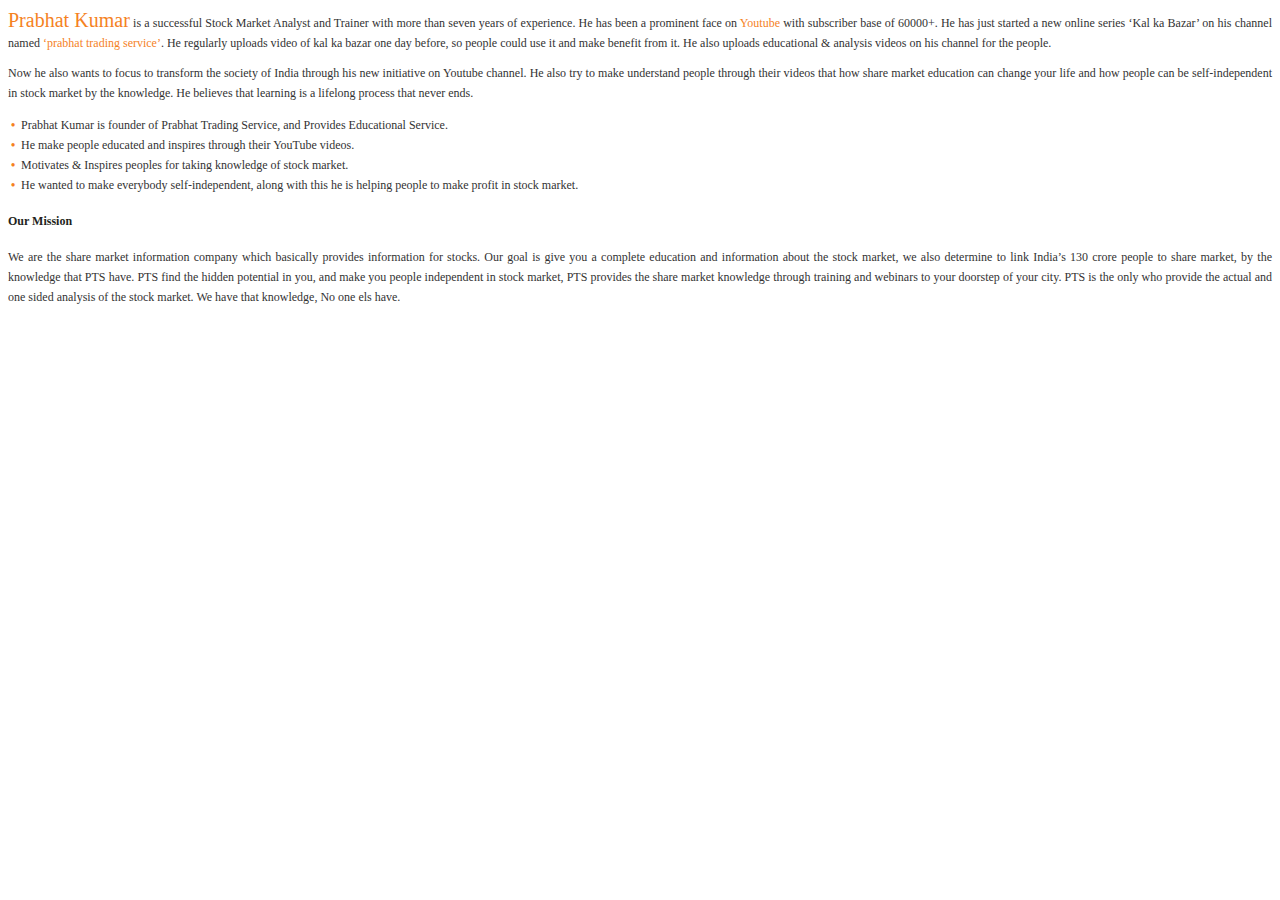
<file: app/src/main/assets/About_Us.html>
<!DOCTYPE html>
<html>
<head>
    <link href="class.css" rel="stylesheet" type="text/css">
</head>
</head>
<body>
<div class="text_align">

        <p><span id="about-name" style="color: #f5821f; font-size: 20px;">Prabhat Kumar</span> is a successful Stock Market Analyst and Trainer with more than seven years of experience. He has been a prominent face on <span style="color: #f5821f;">Youtube</span> with subscriber base of 60000+. He has just started a new online series ‘Kal ka Bazar’ on his channel named <span style="color: #f5821f;">‘prabhat trading service’</span>. He regularly uploads video of kal ka bazar one day before, so people could use it and make benefit from it. He also uploads educational &amp; analysis videos on his channel for the people.</p>
        <p>Now he also wants to focus to transform the society of India through his new initiative on Youtube channel. He also try to make understand people through their videos that how share market education can change your life and how people can be self-independent in stock market by the knowledge. He believes that learning is a lifelong process that never ends.</p>
        <ul>
            <li>Prabhat Kumar is founder of Prabhat Trading Service, and Provides Educational Service.</li>
            <li>He make people educated and inspires through their YouTube videos.</li>
            <li>Motivates &amp; Inspires peoples for taking knowledge of stock market.</li>
            <li>He wanted to make everybody self-independent, along with this he is helping people to make profit in stock market.</li>
        </ul>
    <h4 class="mission">Our Mission</h4>
    <p>We are the share market information company which basically provides information for stocks. Our goal is give you a complete education and information about the stock market, we also determine to link India’s 130 crore people to share market, by the knowledge that PTS have. PTS find the hidden potential in you, and make you people independent in stock market, PTS provides the share market knowledge through training and webinars to your doorstep of your city. PTS is the only who provide the actual and one sided analysis of the stock market. We have that knowledge, No one els have.</p>

</div>
</body>
</html>
</file>
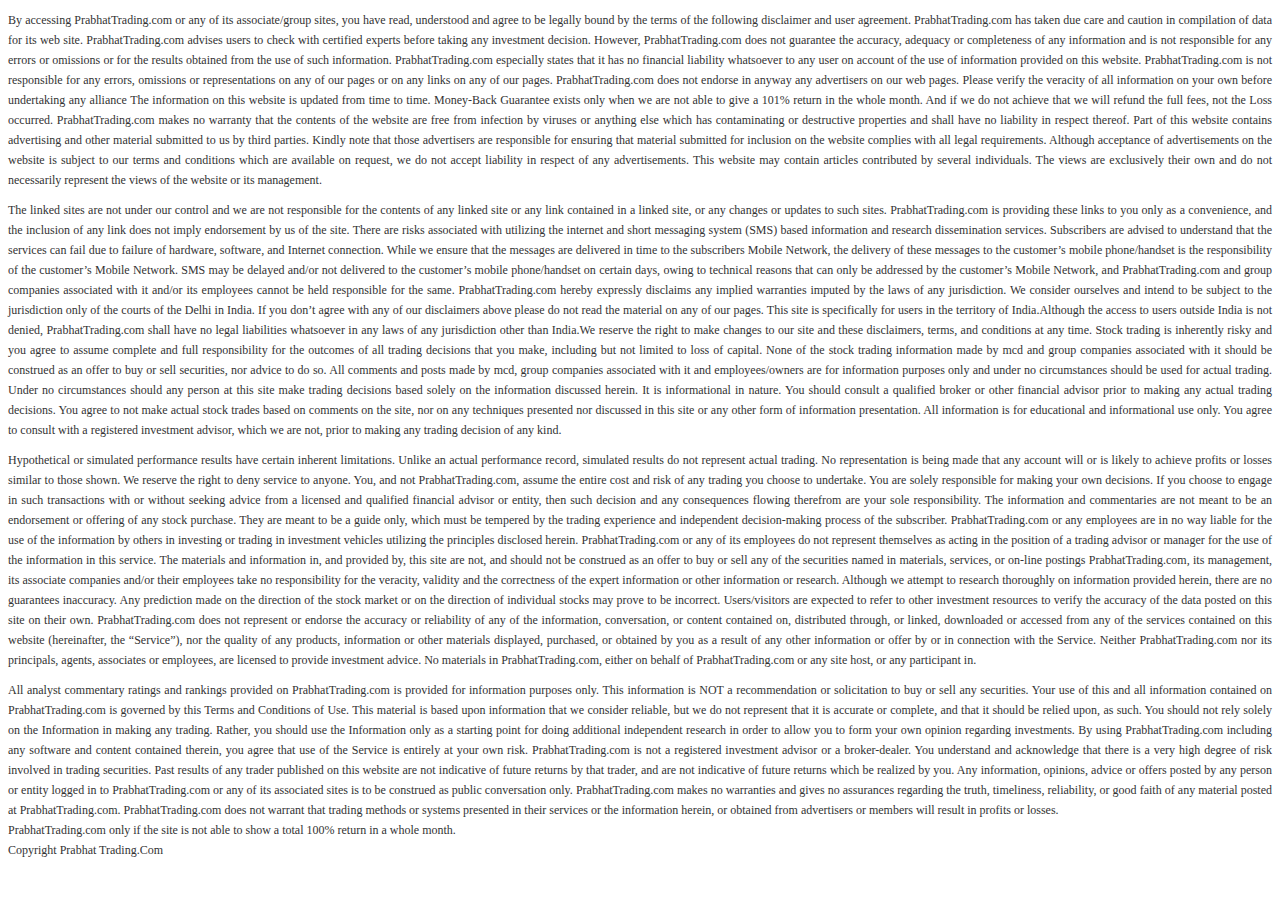
<file: app/src/main/assets/Disclaimer.html>
<!DOCTYPE html>
<html>
<head>
    <link href="class.css" rel="stylesheet" type="text/css">
</head>
</head>
<body>
<div class="text_align">
    <p>By accessing PrabhatTrading.com or any of its associate/group sites, you have read, understood and agree to be legally bound by the terms of the following disclaimer and user agreement. PrabhatTrading.com has taken due care and caution in compilation of data for its web site. PrabhatTrading.com advises users to check with certified experts before taking any investment decision. However, PrabhatTrading.com does not guarantee the accuracy, adequacy or completeness of any information and is not responsible for any errors or omissions or for the results obtained from the use of such information. PrabhatTrading.com especially states that it has no financial liability whatsoever to any user on account of the use of information provided on this website. PrabhatTrading.com is not responsible for any errors, omissions or representations on any of our pages or on any links on any of our pages. PrabhatTrading.com does not endorse in anyway any advertisers on our web pages. Please verify the veracity of all information on your own before undertaking any alliance The information on this website is updated from time to time. Money-Back Guarantee exists only when we are not able to give a 101% return in the whole month. And if we do not achieve that we will refund the full fees, not the Loss occurred. PrabhatTrading.com makes no warranty that the contents of the website are free from infection by viruses or anything else which has contaminating or destructive properties and shall have no liability in respect thereof. Part of this website contains advertising and other material submitted to us by third parties. Kindly note that those advertisers are responsible for ensuring that material submitted for inclusion on the website complies with all legal requirements. Although acceptance of advertisements on the website is subject to our terms and conditions which are available on request, we do not accept liability in respect of any advertisements. This website may contain articles contributed by several individuals. The views are exclusively their own and do not necessarily represent the views of the website or its management.</p>

    <p>The linked sites are not under our control and we are not responsible for the contents of any linked site or any link contained in a linked site, or any changes or updates to such sites. PrabhatTrading.com is providing these links to you only as a convenience, and the inclusion of any link does not imply endorsement by us of the site. There are risks associated with utilizing the internet and short messaging system (SMS) based information and research dissemination services. Subscribers are advised to understand that the services can fail due to failure of hardware, software, and Internet connection. While we ensure that the messages are delivered in time to the subscribers Mobile Network, the delivery of these messages to the customer&#8217;s mobile phone/handset is the responsibility of the customer&#8217;s Mobile Network. SMS may be delayed and/or not delivered to the customer&#8217;s mobile phone/handset on certain days, owing to technical reasons that can only be addressed by the customer&#8217;s Mobile Network, and PrabhatTrading.com and group companies associated with it and/or its employees cannot be held responsible for the same. PrabhatTrading.com hereby expressly disclaims any implied warranties imputed by the laws of any jurisdiction. We consider ourselves and intend to be subject to the jurisdiction only of the courts of the Delhi in India. If you don&#8217;t agree with any of our disclaimers above please do not read the material on any of our pages. This site is specifically for users in the territory of India.Although the access to users outside India is not denied, PrabhatTrading.com shall have no legal liabilities whatsoever in any laws of any jurisdiction other than India.We reserve the right to make changes to our site and these disclaimers, terms, and conditions at any time. Stock trading is inherently risky and you agree to assume complete and full responsibility for the outcomes of all trading decisions that you make, including but not limited to loss of capital. None of the stock trading information made by mcd and group companies associated with it should be construed as an offer to buy or sell securities, nor advice to do so. All comments and posts made by mcd, group companies associated with it and employees/owners are for information purposes only and under no circumstances should be used for actual trading. Under no circumstances should any person at this site make trading decisions based solely on the information discussed herein. It is informational in nature. You should consult a qualified broker or other financial advisor prior to making any actual trading decisions. You agree to not make actual stock trades based on comments on the site, nor on any techniques presented nor discussed in this site or any other form of information presentation. All information is for educational and informational use only. You agree to consult with a registered investment advisor, which we are not, prior to making any trading decision of any kind.</p>
    <p>Hypothetical or simulated performance results have certain inherent limitations. Unlike an actual performance record, simulated results do not represent actual trading. No representation is being made that any account will or is likely to achieve profits or losses similar to those shown. We reserve the right to deny service to anyone. You, and not PrabhatTrading.com, assume the entire cost and risk of any trading you choose to undertake. You are solely responsible for making your own decisions. If you choose to engage in such transactions with or without seeking advice from a licensed and qualified financial advisor or entity, then such decision and any consequences flowing therefrom are your sole responsibility. The information and commentaries are not meant to be an endorsement or offering of any stock purchase. They are meant to be a guide only, which must be tempered by the trading experience and independent decision-making process of the subscriber. PrabhatTrading.com or any employees are in no way liable for the use of the information by others in investing or trading in investment vehicles utilizing the principles disclosed herein. PrabhatTrading.com or any of its employees do not represent themselves as acting in the position of a trading advisor or manager for the use of the information in this service. The materials and information in, and provided by, this site are not, and should not be construed as an offer to buy or sell any of the securities named in materials, services, or on-line postings PrabhatTrading.com, its management, its associate companies and/or their employees take no responsibility for the veracity, validity and the correctness of the expert information or other information or research. Although we attempt to research thoroughly on information provided herein, there are no guarantees inaccuracy. Any prediction made on the direction of the stock market or on the direction of individual stocks may prove to be incorrect. Users/visitors are expected to refer to other investment resources to verify the accuracy of the data posted on this site on their own. PrabhatTrading.com does not represent or endorse the accuracy or reliability of any of the information, conversation, or content contained on, distributed through, or linked, downloaded or accessed from any of the services contained on this website (hereinafter, the &#8220;Service&#8221;), nor the quality of any products, information or other materials displayed, purchased, or obtained by you as a result of any other information or offer by or in connection with the Service. Neither PrabhatTrading.com nor its principals, agents, associates or employees, are licensed to provide investment advice. No materials in PrabhatTrading.com, either on behalf of PrabhatTrading.com or any site host, or any participant in.</p>
    <p>All analyst commentary ratings and rankings provided on PrabhatTrading.com is provided for information purposes only. This information is NOT a recommendation or solicitation to buy or sell any securities. Your use of this and all information contained on PrabhatTrading.com is governed by this Terms and Conditions of Use. This material is based upon information that we consider reliable, but we do not represent that it is accurate or complete, and that it should be relied upon, as such. You should not rely solely on the Information in making any trading. Rather, you should use the Information only as a starting point for doing additional independent research in order to allow you to form your own opinion regarding investments. By using PrabhatTrading.com including any software and content contained therein, you agree that use of the Service is entirely at your own risk. PrabhatTrading.com is not a registered investment advisor or a broker-dealer. You understand and acknowledge that there is a very high degree of risk involved in trading securities. Past results of any trader published on this website are not indicative of future returns by that trader, and are not indicative of future returns which be realized by you. Any information, opinions, advice or offers posted by any person or entity logged in to PrabhatTrading.com or any of its associated sites is to be construed as public conversation only. PrabhatTrading.com makes no warranties and gives no assurances regarding the truth, timeliness, reliability, or good faith of any material posted at PrabhatTrading.com. PrabhatTrading.com does not warrant that trading methods or systems presented in their services or the information herein, or obtained from advertisers or members will result in profits or losses.<br />
        PrabhatTrading.com only if the site is not able to show a total 100% return in a whole month.<br />
        Copyright Prabhat Trading.Com</p>
</div>
</body>
</html>
</file>
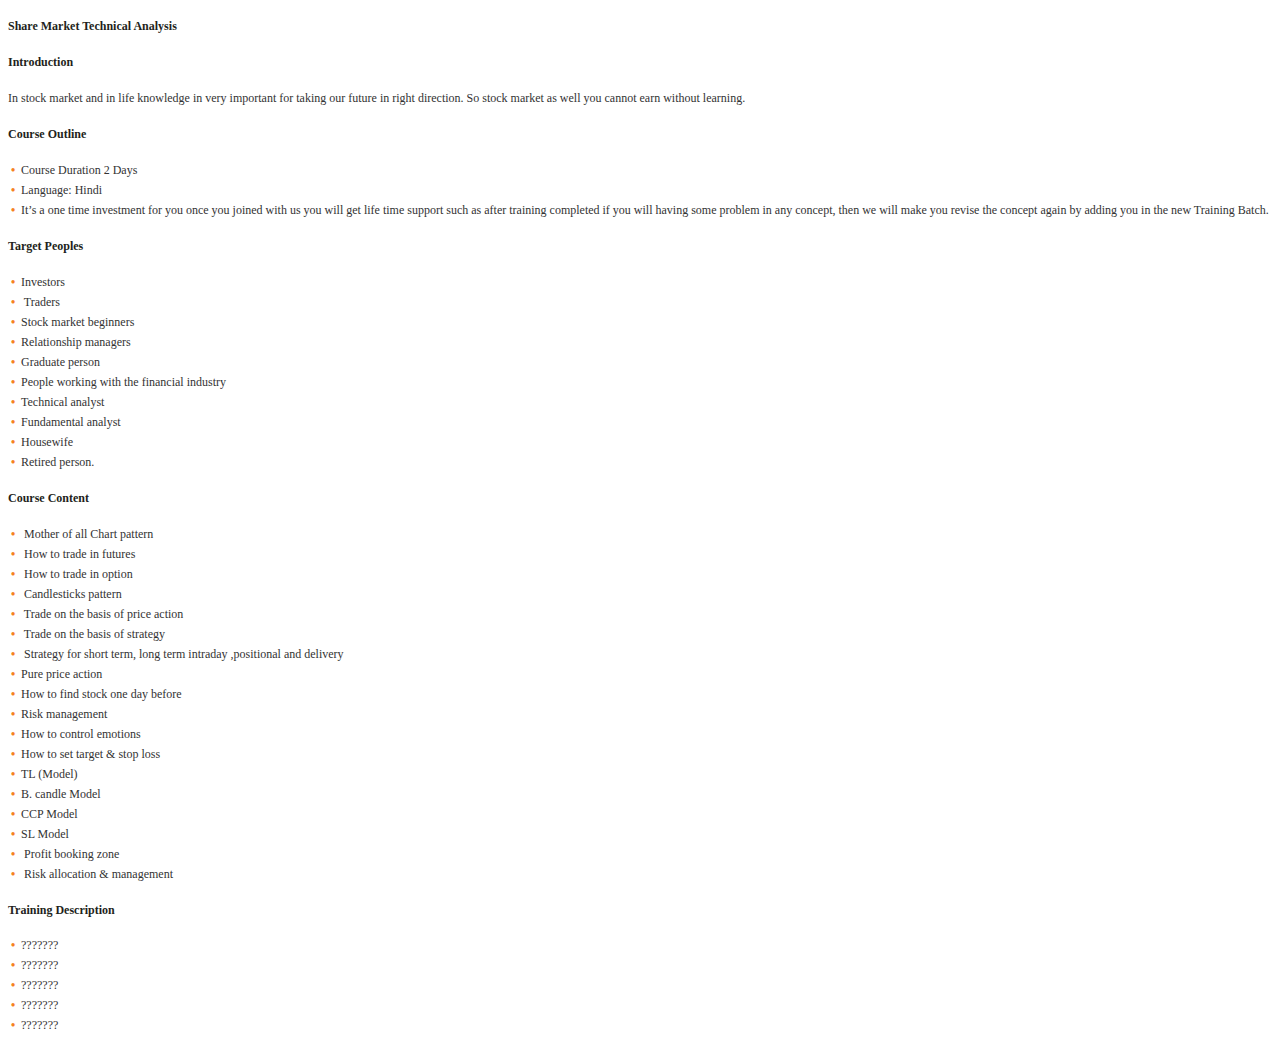
<file: app/src/main/assets/OfflineCourse.html>
<!DOCTYPE html>
<html>
<head>
    <link href="class.css" rel="stylesheet" type="text/css">
</head>
</head>
<body>
<div class="text_align">
    <h4>Share Market Technical Analysis </h4>
    <h4>Introduction</h4>
    <p>In stock market and in life knowledge in very important for taking our future in right direction. So
        stock market as well you cannot earn without learning.</p>
    <h4> Course Outline</h4>
    <ul>
       <li>Course Duration 2 Days</li>
        <li>Language: Hindi</li>
        <li>It’s a one time investment for you once you joined with us you will get life time support such as
        after training completed if you will having some problem in any concept, then we will make you
        revise the concept again by adding you in the new Training Batch.</li>
    </ul>
    <h4> Target Peoples</h4>
    <ul>
        <li>Investors</li>
        <li> Traders</li>
        <li>Stock market beginners</li>
        <li>Relationship managers</li>
        <li>Graduate person</li>
        <li>People working with the financial industry</li>
        <li>Technical analyst</li>
        <li>Fundamental analyst</li>
        <li>Housewife</li>
        <li>Retired person.</li>
    </ul>
    <h4> Course Content</h4>
    <ul>
        <li> Mother of all Chart pattern</li>
        <li> How to trade in futures</li>
        <li> How to trade in option</li>
        <li> Candlesticks pattern</li>
        <li> Trade on the basis of price action</li>
        <li> Trade on the basis of strategy</li>
        <li> Strategy for short term, long term intraday ,positional and delivery</li>
        <li>Pure price action</li>
        <li>How to find stock one day before</li>
        <li>Risk management</li>
        <li>How to control emotions</li>
        <li>How to set target & stop loss</li>
        <li>TL (Model)</li>
        <li>B. candle Model</li>
        <li>CCP Model</li>
        <li>SL Model</li>
        <li> Profit booking zone</li>
        <li> Risk allocation & management</li>
    </ul>
    <h4> Training Description</h4>
    <ul>
        <li>???????</li>
        <li>???????</li>
        <li>???????</li>
        <li>???????</li>
        <li>???????</li>
       <!-- <li>First we will send the Recorded video of particular topic on daily basis, Everything is in the</li>
        <li>video once you see the video we will be having Question & Answer Session in Evening.</li>
        <li>The Live Secession Will be though Zoom Application, You Just have to download zoom, then
            will share the meeting ID and you will get connected.</li>
        <li>Classes will be on alternate days so total classes will be 24 Days.</li>
        <li>In any case if you miss the live secession of evening you will get recording on daily basis on
            the group.</li>-->
    </ul>
</div>
</body>
</html>
</file>
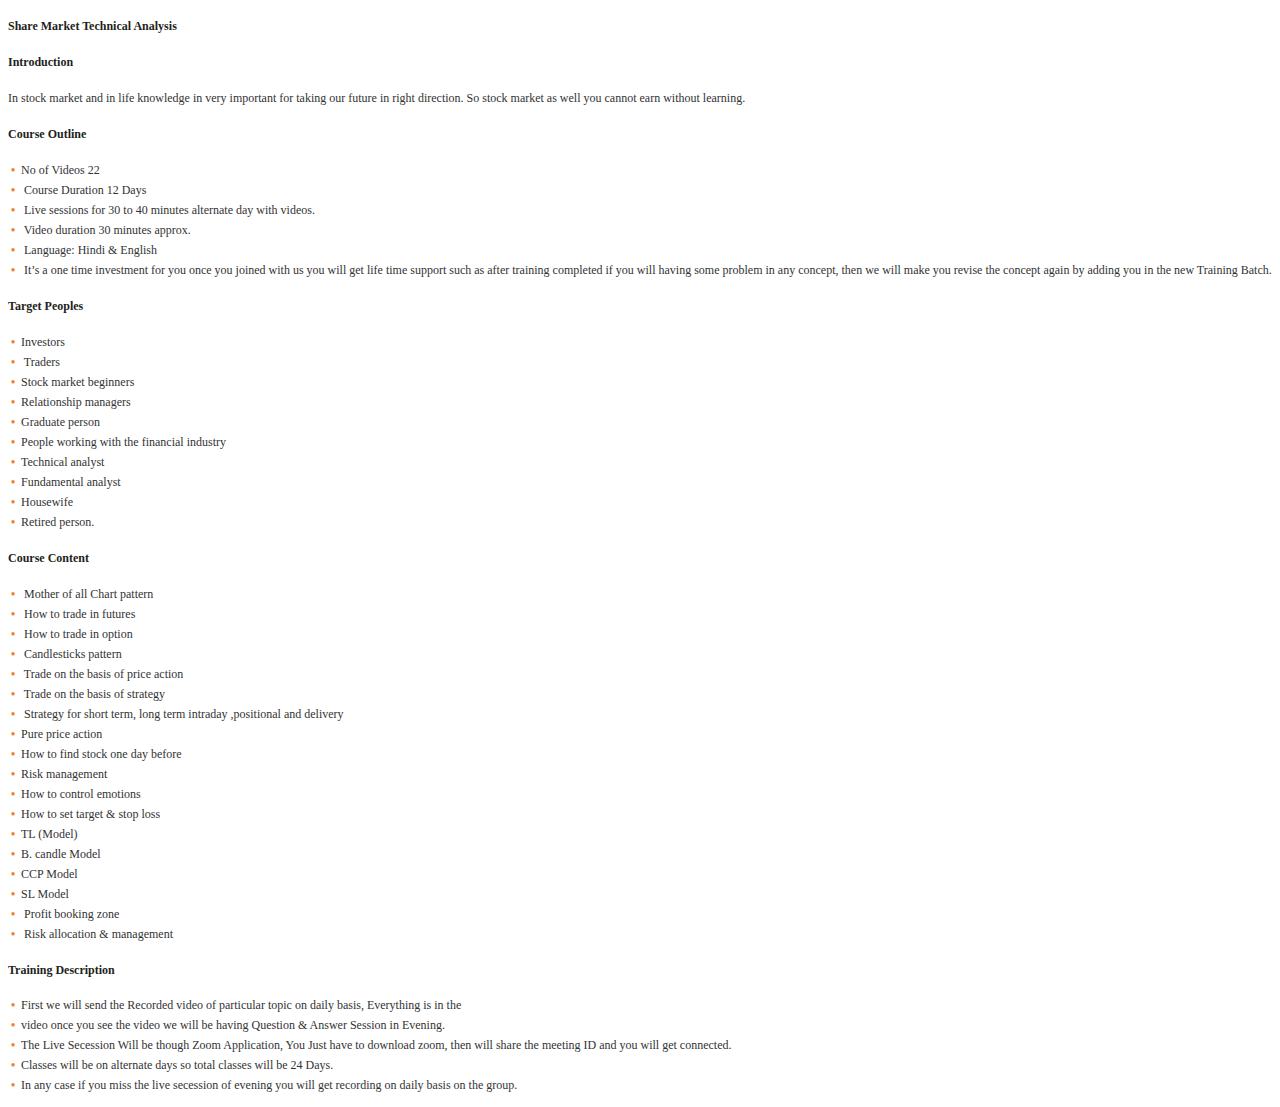
<file: app/src/main/assets/OnlineCourse.html>
<!DOCTYPE html>
<html>
<head>
    <link href="class.css" rel="stylesheet" type="text/css">
</head>
</head>
<body>
<div class="text_align">
       <h4>Share Market Technical Analysis </h4>
       <h4>Introduction</h4>
      <p>In stock market and in life knowledge in very important for taking our future in right direction. So
      stock market as well you cannot earn without learning.</p>
    <h4> Course Outline</h4>

    <ul>
        <li>No of Videos 22</li>
        <li> Course Duration 12 Days</li>
        <li> Live sessions for 30 to 40 minutes alternate day with videos.</li>
        <li> Video duration 30 minutes approx.</li>
        <li> Language: Hindi & English</li>
        <li> It’s a one time investment for you once you joined with us you will get life time support such as
            after training completed if you will having some problem in any concept, then we will make you
            revise the concept again by adding you in the new Training Batch.</li>
    </ul>
    <h4> Target Peoples</h4>
    <ul>
        <li>Investors</li>
        <li> Traders</li>
        <li>Stock market beginners</li>
        <li>Relationship managers</li>
        <li>Graduate person</li>
        <li>People working with the financial industry</li>
        <li>Technical analyst</li>
        <li>Fundamental analyst</li>
        <li>Housewife</li>
        <li>Retired person.</li>
    </ul>
        <h4> Course Content</h4>
    <ul>
        <li> Mother of all Chart pattern</li>
        <li> How to trade in futures</li>
        <li> How to trade in option</li>
        <li> Candlesticks pattern</li>
        <li> Trade on the basis of price action</li>
        <li> Trade on the basis of strategy</li>
        <li> Strategy for short term, long term intraday ,positional and delivery</li>
        <li>Pure price action</li>
        <li>How to find stock one day before</li>
        <li>Risk management</li>
        <li>How to control emotions</li>
        <li>How to set target & stop loss</li>
        <li>TL (Model)</li>
        <li>B. candle Model</li>
        <li>CCP Model</li>
        <li>SL Model</li>
        <li> Profit booking zone</li>
        <li> Risk allocation & management</li>
    </ul>
            <h4> Training Description</h4>
   <ul>
       <li>First we will send the Recorded video of particular topic on daily basis, Everything is in the</li>
       <li>video once you see the video we will be having Question & Answer Session in Evening.</li>
       <li>The Live Secession Will be though Zoom Application, You Just have to download zoom, then
       will share the meeting ID and you will get connected.</li>
       <li>Classes will be on alternate days so total classes will be 24 Days.</li>
       <li>In any case if you miss the live secession of evening you will get recording on daily basis on
     the group.</li>
   </ul>
</div>
</body>
</html>
</file>
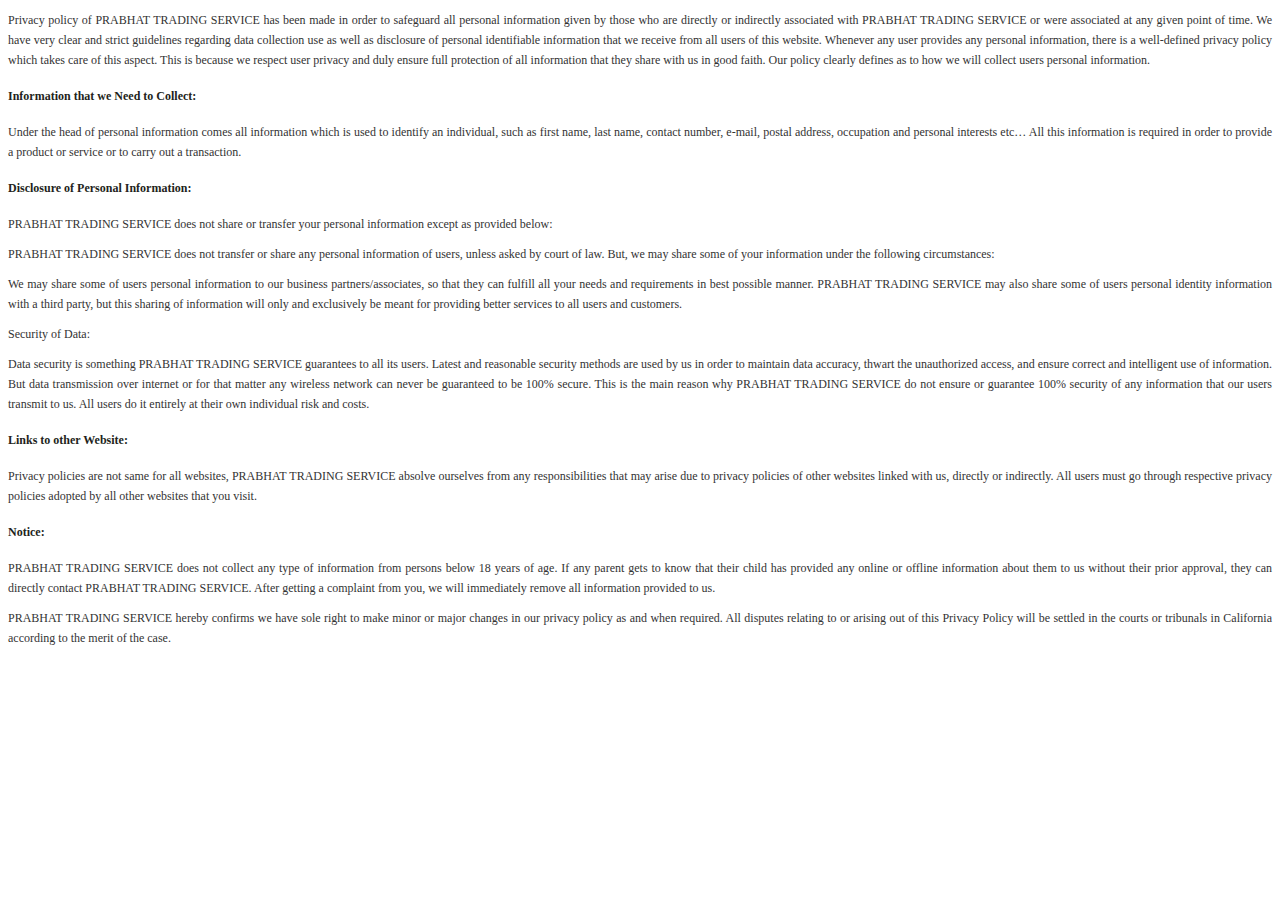
<file: app/src/main/assets/Privacy_Policy.html>
<!DOCTYPE html>
<html>
<head>
    <link href="class.css" rel="stylesheet" type="text/css">
</head>
</head>
<body>
<div class="text_align">
    <p>Privacy policy of PRABHAT TRADING SERVICE has been made in order to safeguard all personal information given by those who are directly or indirectly associated with PRABHAT TRADING SERVICE or were associated at any given point of time. We have very clear and strict guidelines regarding data collection use as well as disclosure of personal identifiable information that we receive from all users of this website. Whenever any user provides any personal information, there is a well-defined privacy policy which takes care of this aspect. This is because we respect user privacy and duly ensure full protection of all information that they share with us in good faith. Our policy clearly defines as to how we will collect users personal information.</p>
    <h4><strong>Information that we Need to Collect:</strong></h4>
    <p>Under the head of personal information comes all information which is used to identify an individual, such as first name, last name, contact number, e-mail, postal address, occupation and personal interests etc&#8230; All this information is required in order to provide a product or service or to carry out a transaction.</p>
    <h4><strong>Disclosure of Personal Information:</strong></h4>
    <p>PRABHAT TRADING SERVICE does not share or transfer your personal information except as provided below:</p>
    <p>PRABHAT TRADING SERVICE does not transfer or share any personal information of users, unless asked by court of law. But, we may share some of your information under the following circumstances:</p>
    <p>We may share some of users personal information to our business partners/associates, so that they can fulfill all your needs and requirements in best possible manner. PRABHAT TRADING SERVICE may also share some of users personal identity information with a third party, but this sharing of information will only and exclusively be meant for providing better services to all users and customers.</p>
    <p>Security of Data:</p>
    <p>Data security is something PRABHAT TRADING SERVICE guarantees to all its users. Latest and reasonable security methods are used by us in order to maintain data accuracy, thwart the unauthorized access, and ensure correct and intelligent use of information. But data transmission over internet or for that matter any wireless network can never be guaranteed to be 100% secure. This is the main reason why PRABHAT TRADING SERVICE do not ensure or guarantee 100% security of any information that our users transmit to us. All users do it entirely at their own individual risk and costs.</p>
    <h4><strong>Links to other Website:</strong></h4>
    <p>Privacy policies are not same for all websites, PRABHAT TRADING SERVICE absolve ourselves from any responsibilities that may arise due to privacy policies of other websites linked with us, directly or indirectly. All users must go through respective privacy policies adopted by all other websites that you visit.</p>
    <h4><strong>Notice:</strong></h4>
    <p>PRABHAT TRADING SERVICE does not collect any type of information from persons below 18 years of age. If any parent gets to know that their child has provided any online or offline information about them to us without their prior approval, they can directly contact PRABHAT TRADING SERVICE. After getting a complaint from you, we will immediately remove all information provided to us.</p>
    <p>PRABHAT TRADING SERVICE hereby confirms we have sole right to make minor or major changes in our privacy policy as and when required. All disputes relating to or arising out of this Privacy Policy will be settled in the courts or tribunals in California according to the merit of the case.</p>

</div>
</body>
</html>
</file>
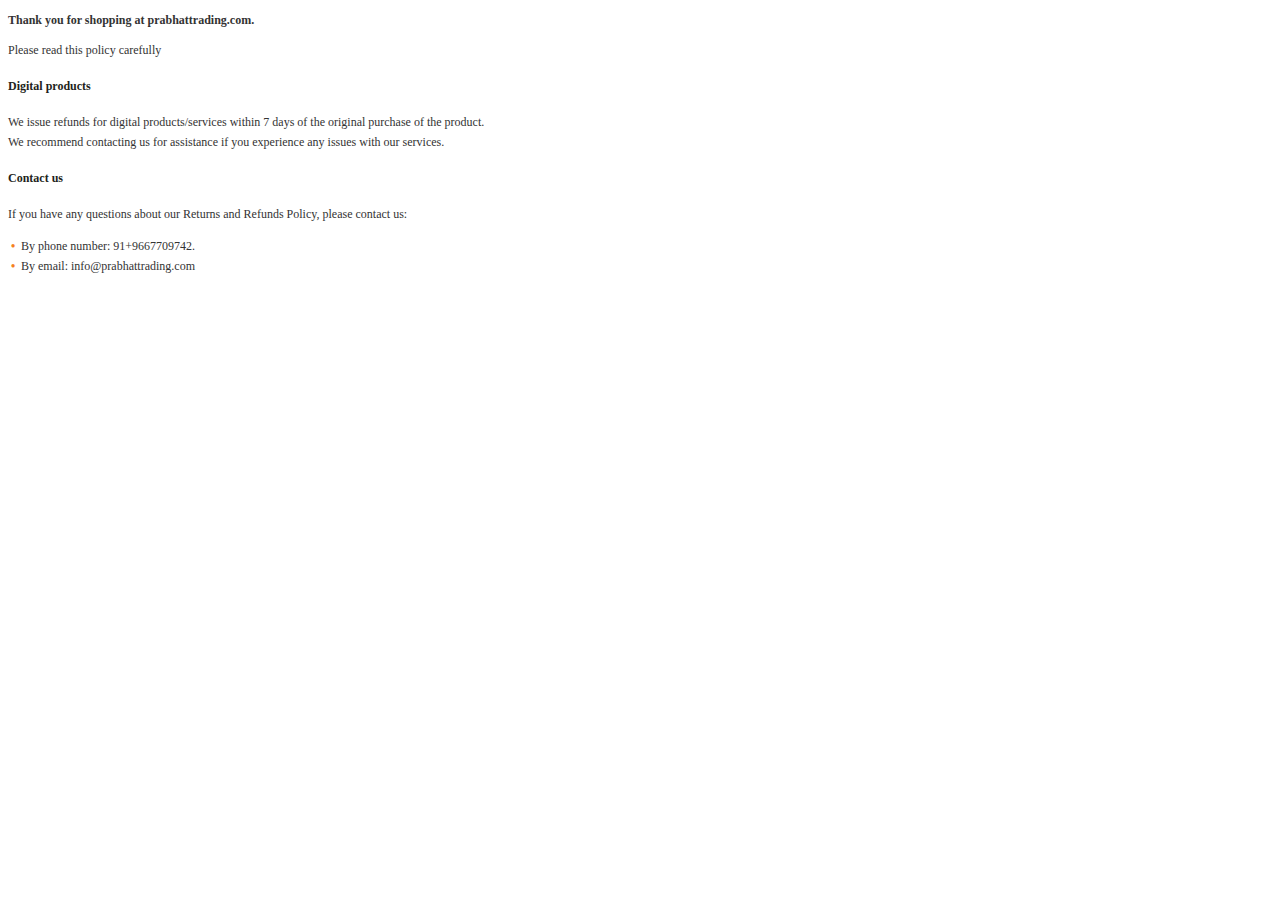
<file: app/src/main/assets/Returns.html>
<!DOCTYPE html>
<html>
<head>
    <link href="class.css" rel="stylesheet" type="text/css">
</head>
</head>
<body>
<div class="text_align">
    <p><strong>Thank you for shopping at prabhattrading.com.</strong></p>
    <p>Please read this policy carefully</p>
    <h4><strong>Digital products</strong></h4>
    <p>We issue refunds for digital products/services within 7 days of the original purchase of the product.<br />
        We recommend contacting us for assistance if you experience any issues with our services.</p>
    <h4><strong>Contact us</strong></h4>
    <p>If you have any questions about our Returns and Refunds Policy, please contact us:</p>
    <ul>
        <li>By phone number: 91+9667709742.</li>
        <li>By email: info@prabhattrading.com</li>
    </ul>
</div>
</body>
</html>
</file>
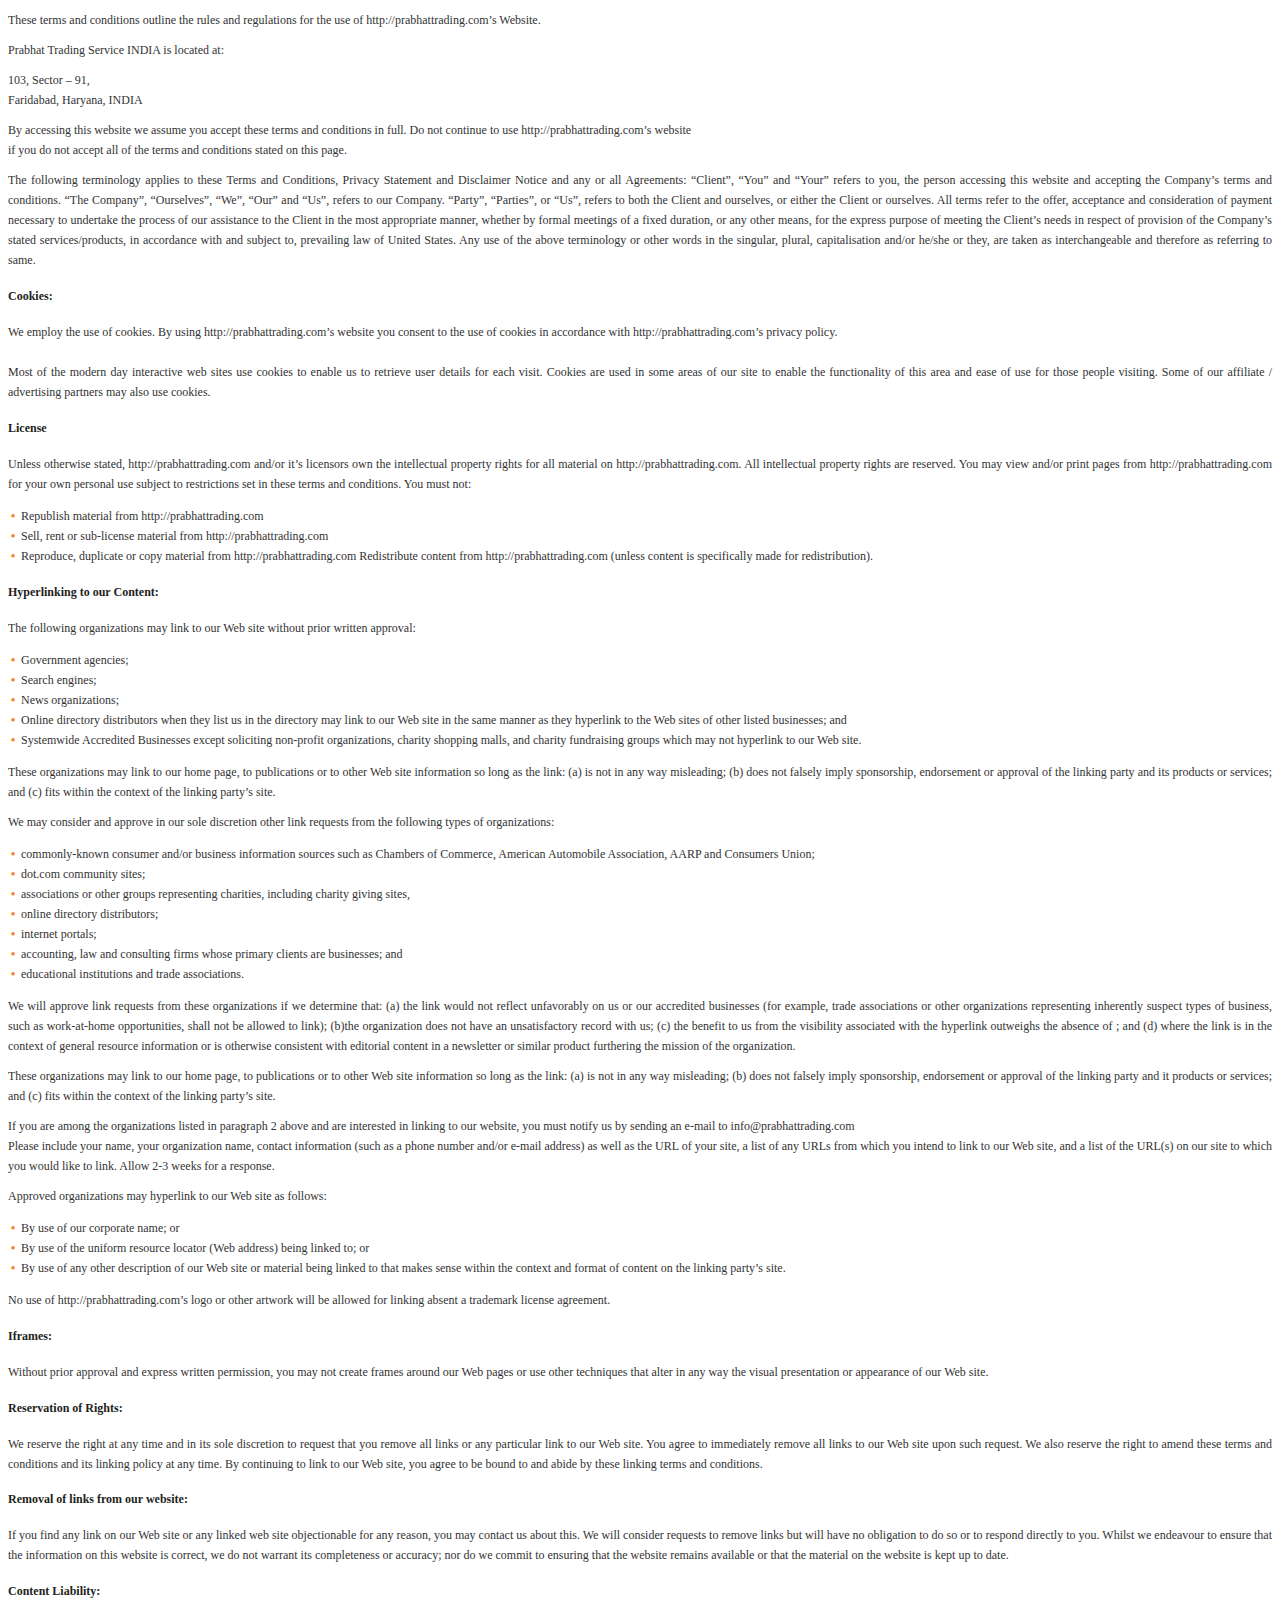
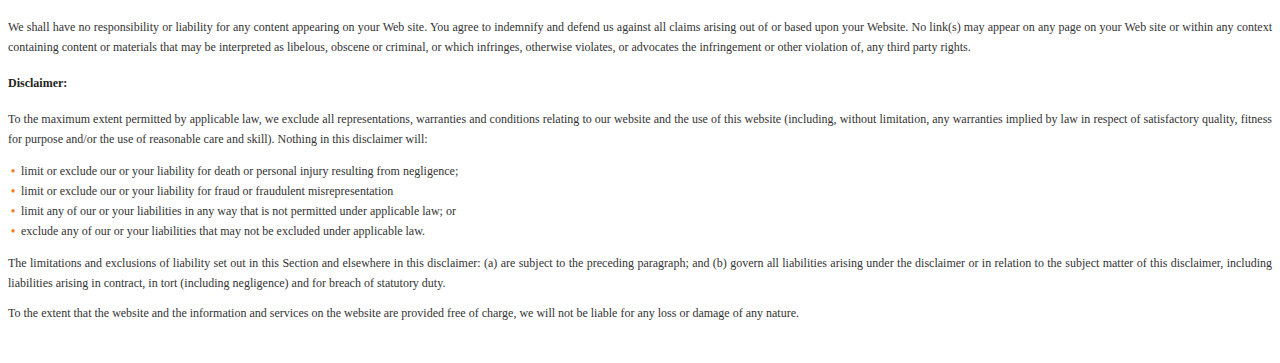
<file: app/src/main/assets/TermsAndConditions.html>
<!DOCTYPE html>
<html>
<head>
    <link href="class.css" rel="stylesheet" type="text/css">
</head>
</head>
<body>
<!--
<h1>Heading</h1>
<p style="text-decoration: line-through;">
    Strikethrough text
</p>
-->
<div class="text_align">
    <p>These terms and conditions outline the rules and regulations for the use of http://prabhattrading.com’s Website.</p>
    <p>Prabhat Trading Service INDIA is located at:</p>
    <p>103, Sector – 91,<br>Faridabad, Haryana, INDIA</p>
    <p>By accessing this website we assume you accept these terms and conditions in full. Do not continue to use http://prabhattrading.com’s website<br>if you do not accept all of the terms and conditions stated on this page.</p>
    <p>The following terminology applies to these Terms and Conditions, Privacy Statement and Disclaimer Notice and any or all Agreements: “Client”, “You” and “Your” refers to you, the person accessing this website and accepting the Company’s terms and conditions. “The Company”, “Ourselves”, “We”, “Our” and “Us”, refers to our Company. “Party”, “Parties”, or “Us”, refers to both the Client and ourselves, or either the Client or ourselves. All terms refer to the offer, acceptance and consideration of payment necessary to undertake the process of our assistance to the Client in the most appropriate manner, whether by formal meetings of a fixed duration, or any other means, for the express purpose of meeting the Client’s needs in respect of provision of the Company’s stated services/products, in accordance with and subject to, prevailing law of United States. Any use of the above terminology or other words in the singular, plural, capitalisation and/or he/she or they, are taken as interchangeable and therefore as referring to same.</p>
    <h4><strong>Cookies:</strong></h4>
    <p>We employ the use of cookies. By using http://prabhattrading.com’s website you consent to the use of cookies in accordance with http://prabhattrading.com’s privacy policy.<br><br>Most of the modern day interactive web sites use cookies to enable us to retrieve user details for each visit. Cookies are used in some areas of our site to enable the functionality of this area and ease of use for those people visiting. Some of our affiliate / advertising partners may also use cookies.</p>
    <h4><strong>License</strong></h4>
    <p>Unless otherwise stated, http://prabhattrading.com and/or it’s licensors own the intellectual property rights for all material on http://prabhattrading.com. All intellectual property rights are reserved. You may view and/or print pages from http://prabhattrading.com for your own personal use subject to restrictions set in these terms and conditions. You must not:</p>
    <ul>
        <li>Republish material from http://prabhattrading.com</li>
        <li>Sell, rent or sub-license material from http://prabhattrading.com</li>
        <li>Reproduce, duplicate or copy material from http://prabhattrading.com Redistribute content from http://prabhattrading.com (unless content is specifically made for redistribution).</li>
    </ul>
    <h4><strong>Hyperlinking to our Content:</strong></h4>
    <p>The following organizations may link to our Web site without prior written approval:</p>
    <ul>
        <li>Government agencies;</li>
        <li>Search engines;</li>
        <li>News organizations;</li>
        <li>Online directory distributors when they list us in the directory may link to our Web site in the same manner as they hyperlink to the Web sites of other listed businesses; and</li>
        <li>Systemwide Accredited Businesses except soliciting non-profit organizations, charity shopping malls, and charity fundraising groups which may not hyperlink to our Web site.</li>
    </ul>
    <p>These organizations may link to our home page, to publications or to other Web site information so long as the link: (a) is not in any way misleading; (b) does not falsely imply sponsorship, endorsement or approval of the linking party and its products or services; and (c) fits within the context of the linking party’s site.</p>
    <p>We may consider and approve in our sole discretion other link requests from the following types of organizations:</p>
    <ul>
        <li>commonly-known consumer and/or business information sources such as Chambers of Commerce, American Automobile Association, AARP and Consumers Union;</li>
        <li>dot.com community sites;</li>
        <li>associations or other groups representing charities, including charity giving sites,</li>
        <li>online directory distributors;</li>
        <li>internet portals;</li>
        <li>accounting, law and consulting firms whose primary clients are businesses; and</li>
        <li>educational institutions and trade associations.</li>
    </ul>
    <p>We will approve link requests from these organizations if we determine that: (a) the link would not reflect unfavorably on us or our accredited businesses (for example, trade associations or other organizations representing inherently suspect types of business, such as work-at-home opportunities, shall not be allowed to link); (b)the organization does not have an unsatisfactory record with us; (c) the benefit to us from the visibility associated with the hyperlink outweighs the absence of ; and (d) where the link is in the context of general resource information or is otherwise consistent with editorial content in a newsletter or similar product furthering the mission of the organization.</p>
    <p>These organizations may link to our home page, to publications or to other Web site information so long as the link: (a) is not in any way misleading; (b) does not falsely imply sponsorship, endorsement or approval of the linking party and it products or services; and (c) fits within the context of the linking party’s site.</p>
    <p>If you are among the organizations listed in paragraph 2 above and are interested in linking to our website, you must notify us by sending an e-mail to info@prabhattrading.com<br>Please include your name, your organization name, contact information (such as a phone number and/or e-mail address) as well as the URL of your site, a list of any URLs from which you intend to link to our Web site, and a list of the URL(s) on our site to which you would like to link. Allow 2-3 weeks for a response.</p>
    <p>Approved organizations may hyperlink to our Web site as follows:</p>
    <ul>
        <li>By use of our corporate name; or</li>
        <li>By use of the uniform resource locator (Web address) being linked to; or</li>
        <li>By use of any other description of our Web site or material being linked to that makes sense within the context and format of content on the linking party’s site.</li>
    </ul>
    <p>No use of http://prabhattrading.com’s logo or other artwork will be allowed for linking absent a trademark license agreement.</p>
    <h4><strong>Iframes:</strong></h4>
    <p>Without prior approval and express written permission, you may not create frames around our Web pages or use other techniques that alter in any way the visual presentation or appearance of our Web site.</p>
    <h4><strong>Reservation of Rights:</strong></h4>
    <p>We reserve the right at any time and in its sole discretion to request that you remove all links or any particular link to our Web site. You agree to immediately remove all links to our Web site upon such request. We also reserve the right to amend these terms and conditions and its linking policy at any time. By continuing to link to our Web site, you agree to be bound to and abide by these linking terms and conditions.</p>
    <h4><strong>Removal of links from our website:</strong></h4>
    <p>If you find any link on our Web site or any linked web site objectionable for any reason, you may contact us about this. We will consider requests to remove links but will have no obligation to do so or to respond directly to you. Whilst we endeavour to ensure that the information on this website is correct, we do not warrant its completeness or accuracy; nor do we commit to ensuring that the website remains available or that the material on the website is kept up to date.</p>
    <h4><strong>Content Liability:</strong></h4>
    <p>We shall have no responsibility or liability for any content appearing on your Web site. You agree to indemnify and defend us against all claims arising out of or based upon your Website. No link(s) may appear on any page on your Web site or within any context containing content or materials that may be interpreted as libelous, obscene or criminal, or which infringes, otherwise violates, or advocates the infringement or other violation of, any third party rights.</p>
    <h4><strong>Disclaimer:</strong></h4>
    <p>To the maximum extent permitted by applicable law, we exclude all representations, warranties and conditions relating to our website and the use of this website (including, without limitation, any warranties implied by law in respect of satisfactory quality, fitness for purpose and/or the use of reasonable care and skill). Nothing in this disclaimer will:</p>
    <ul>
        <li>limit or exclude our or your liability for death or personal injury resulting from negligence;</li>
        <li>limit or exclude our or your liability for fraud or fraudulent misrepresentation</li>
        <li>limit any of our or your liabilities in any way that is not permitted under applicable law; or</li>
        <li>exclude any of our or your liabilities that may not be excluded under applicable law.</li>
    </ul>
    <p>The limitations and exclusions of liability set out in this Section and elsewhere in this disclaimer: (a) are subject to the preceding paragraph; and (b) govern all liabilities arising under the disclaimer or in relation to the subject matter of this disclaimer, including liabilities arising in contract, in tort (including negligence) and for breach of statutory duty.</p>
    <p>To the extent that the website and the information and services on the website are provided free of charge, we will not be liable for any loss or damage of any nature.</p>
    <p>&nbsp;</p>

</div>
</body>
</html>
</file>
<file: app/src/main/assets/class.css>
.text_align{
 width:100%;
 font-size:12px;
 color:#333;
 line-height:20px;
 text-align:justify;}
.text_align h4{

color: #231f20;
width:100%;
}

.text_align p{
margin:10px 0;
width:100%;
}

 .text_align ul {
 padding-left:15px;
 text-align:left;

}
.text_align ul li{list-style:none}
.text_align ul li::before {
  content: "\2022";  /* Add content: \2022 is the CSS Code/unicode for a bullet */
  color: #f5821f; /* Change the color */
  font-weight: bold; /* If you want it to be bold */
  display: inline-block; /* Needed to add space between the bullet and the text */
  width:10px; /* Also needed for space (tweak if needed) */
  margin-left: -1em; /* Also needed for space (tweak if needed) */
}
</file>
